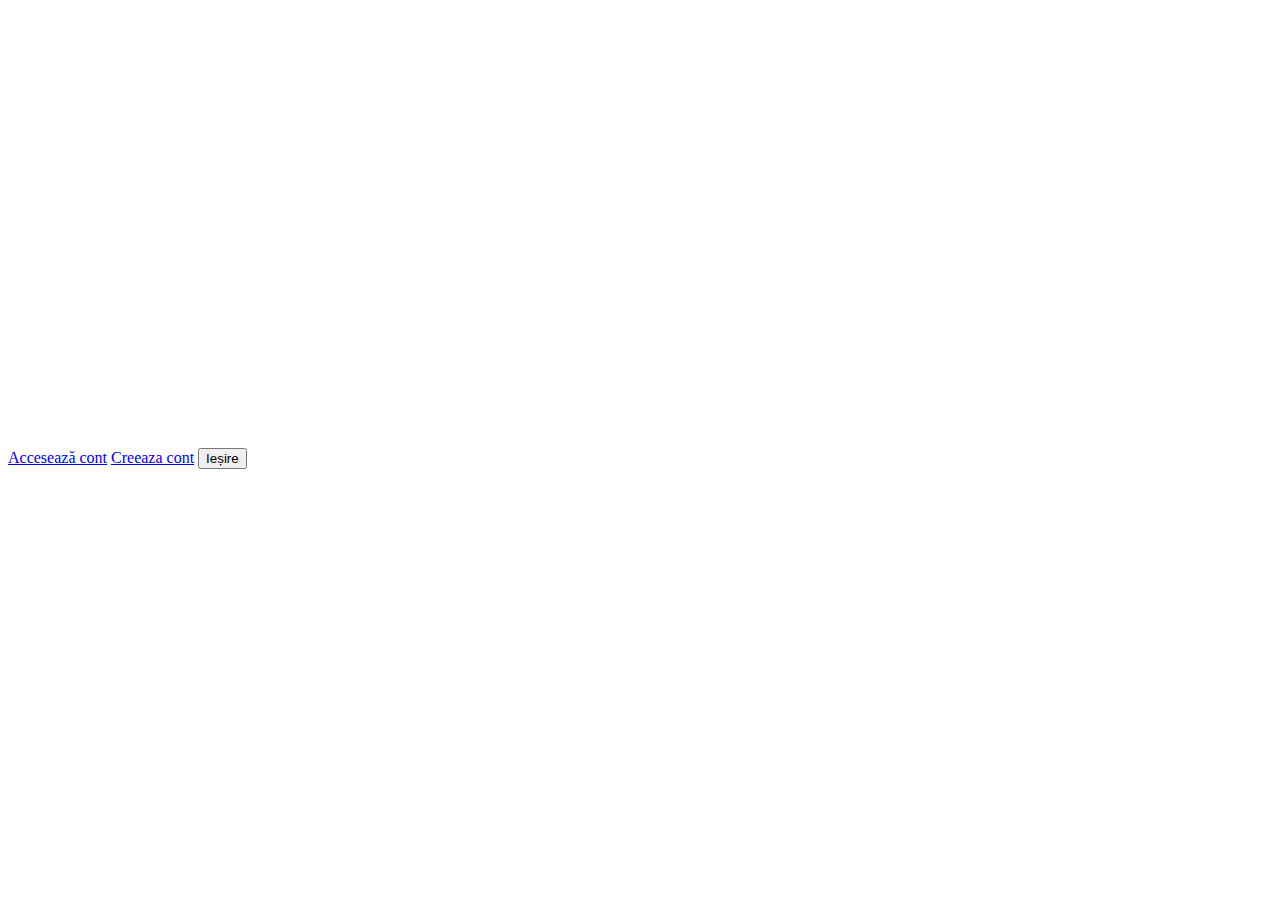
<file: index.html>
<!DOCTYPE html>
<html lang="en">
  <head>
    <meta charset="utf-8" />
    <meta name="viewport" content="width=device-width, initial-scale=1" />
    <link
      href="https://cdn.jsdelivr.net/npm/bootstrap@5.1.1/dist/css/bootstrap.min.css"
      rel="stylesheet"
      integrity="sha384-F3w7mX95PdgyTmZZMECAngseQB83DfGTowi0iMjiWaeVhAn4FJkqJByhZMI3AhiU"
      crossorigin="anonymous"
    />
    <link href="./styles.css" rel="stylesheet" />
    <title>Pagina principala</title>
  </head>
  <body onload="init()">
    <div class="container bancomat-buttons-container">
      <div class="row bancomat-buttons-rows">
        <div class="col"></div>
        <div class="col">
          <div class="d-grid gap-2">
            <a
              class="btn btn-primary"
              href="./pagini/loginPage.html"
              role="button"
              >Accesează cont</a
            >
            <a
              class="btn btn-primary"
              href="pagini\registerPage.html"
              role="button"
              >Creeaza cont</a
            >
            <button class="btn btn-primary" type="button">Ieșire</button>
          </div>
        </div>
        <div class="col"></div>
      </div>
    </div>
    <script src="./pagini/main2.js">
      //link to external js for login function
    </script>
    <script
      src="https://cdn.jsdelivr.net/npm/bootstrap@5.1.1/dist/js/bootstrap.bundle.min.js"
      integrity="sha384-/bQdsTh/da6pkI1MST/rWKFNjaCP5gBSY4sEBT38Q/9RBh9AH40zEOg7Hlq2THRZ"
      crossorigin="anonymous"
    ></script>
    <script
      src="https://cdn.jsdelivr.net/npm/@popperjs/core@2.9.3/dist/umd/popper.min.js"
      integrity="sha384-W8fXfP3gkOKtndU4JGtKDvXbO53Wy8SZCQHczT5FMiiqmQfUpWbYdTil/SxwZgAN"
      crossorigin="anonymous"
    ></script>
    <script
      src="https://cdn.jsdelivr.net/npm/bootstrap@5.1.1/dist/js/bootstrap.min.js"
      integrity="sha384-skAcpIdS7UcVUC05LJ9Dxay8AXcDYfBJqt1CJ85S/CFujBsIzCIv+l9liuYLaMQ/"
      crossorigin="anonymous"
    ></script>
    
  </body>
</html>
</file>
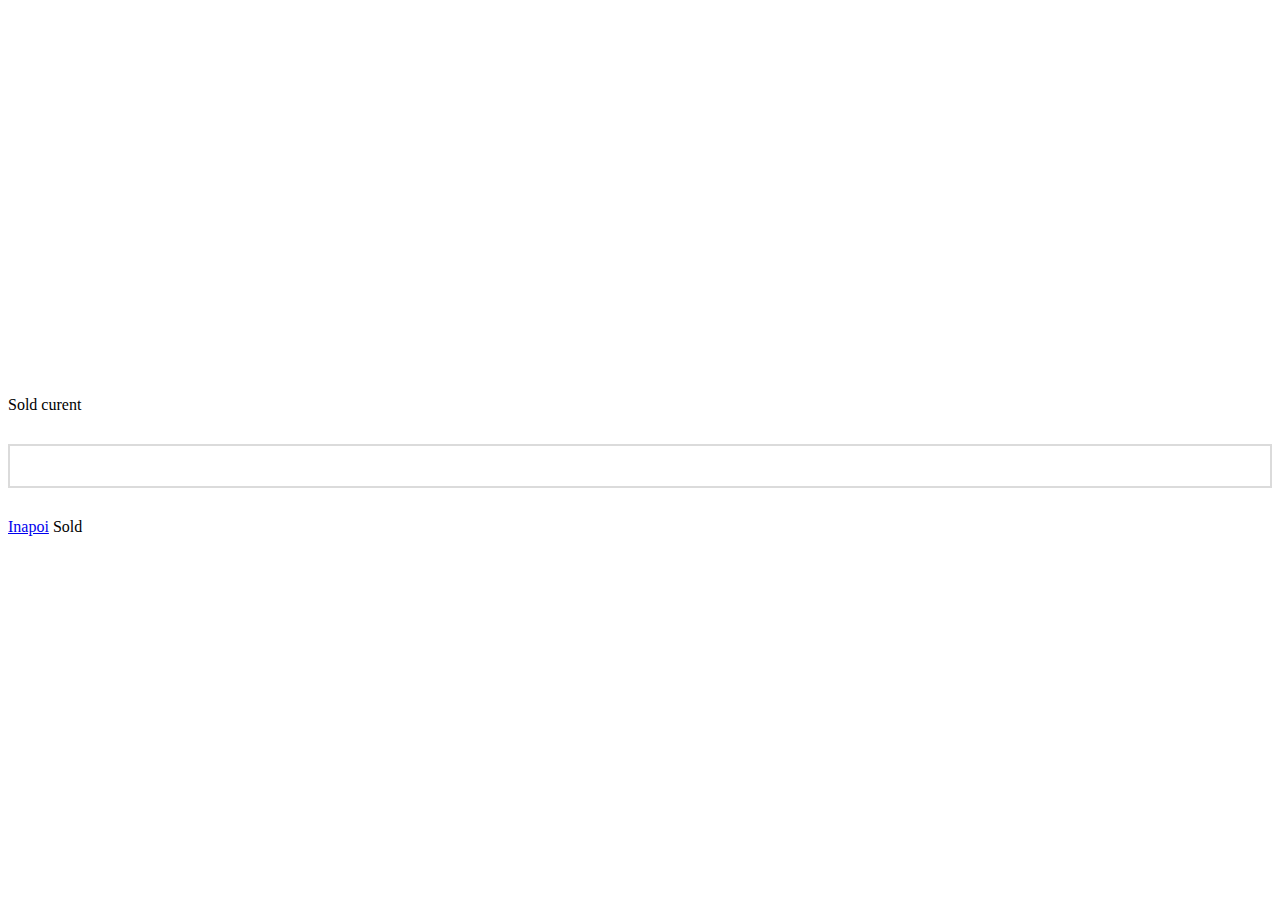
<file: pagini/afisareSold.html>
<!DOCTYPE html>
<html lang="en">
  <head>
    <meta charset="utf-8" />
    <meta name="viewport" content="width=device-width, initial-scale=1" />
    <link
      href="https://cdn.jsdelivr.net/npm/bootstrap@5.1.1/dist/css/bootstrap.min.css"
      rel="stylesheet"
      integrity="sha384-F3w7mX95PdgyTmZZMECAngseQB83DfGTowi0iMjiWaeVhAn4FJkqJByhZMI3AhiU"
      crossorigin="anonymous"
    />
    <link href="../styles.css" rel="stylesheet" />
    <title>Afisare sold</title>
  </head>
  <body>
    <div class="container bancomat-buttons-container">
      <div class="row bancomat-buttons-rows">
        <div class="col"></div>
        <div class="col">
          <div class="d-grid gap-2">
           <p class="text-center">Sold curent</p>
           <p id="sold" aria-setsize="12px"  class="myclass"  class="text-center" >  </p>
           <a class="btn btn-primary" href="D:\repo\FrontEnd_Bancomat\pagini\menuPage.html" role="button">Inapoi</a>
           <a class="btn btn-primary" onclick=" seeSold() " role="button">Sold</a>
           
          </div>
        </div>
        <div class="col"></div>
      </div>
    </div>
    <script src="main2.js">
      //link to external js for login function
    </script>
    <script
      src="https://cdn.jsdelivr.net/npm/bootstrap@5.1.1/dist/js/bootstrap.bundle.min.js"
      integrity="sha384-/bQdsTh/da6pkI1MST/rWKFNjaCP5gBSY4sEBT38Q/9RBh9AH40zEOg7Hlq2THRZ"
      crossorigin="anonymous"
    ></script>
  </body>
</html>
</file>
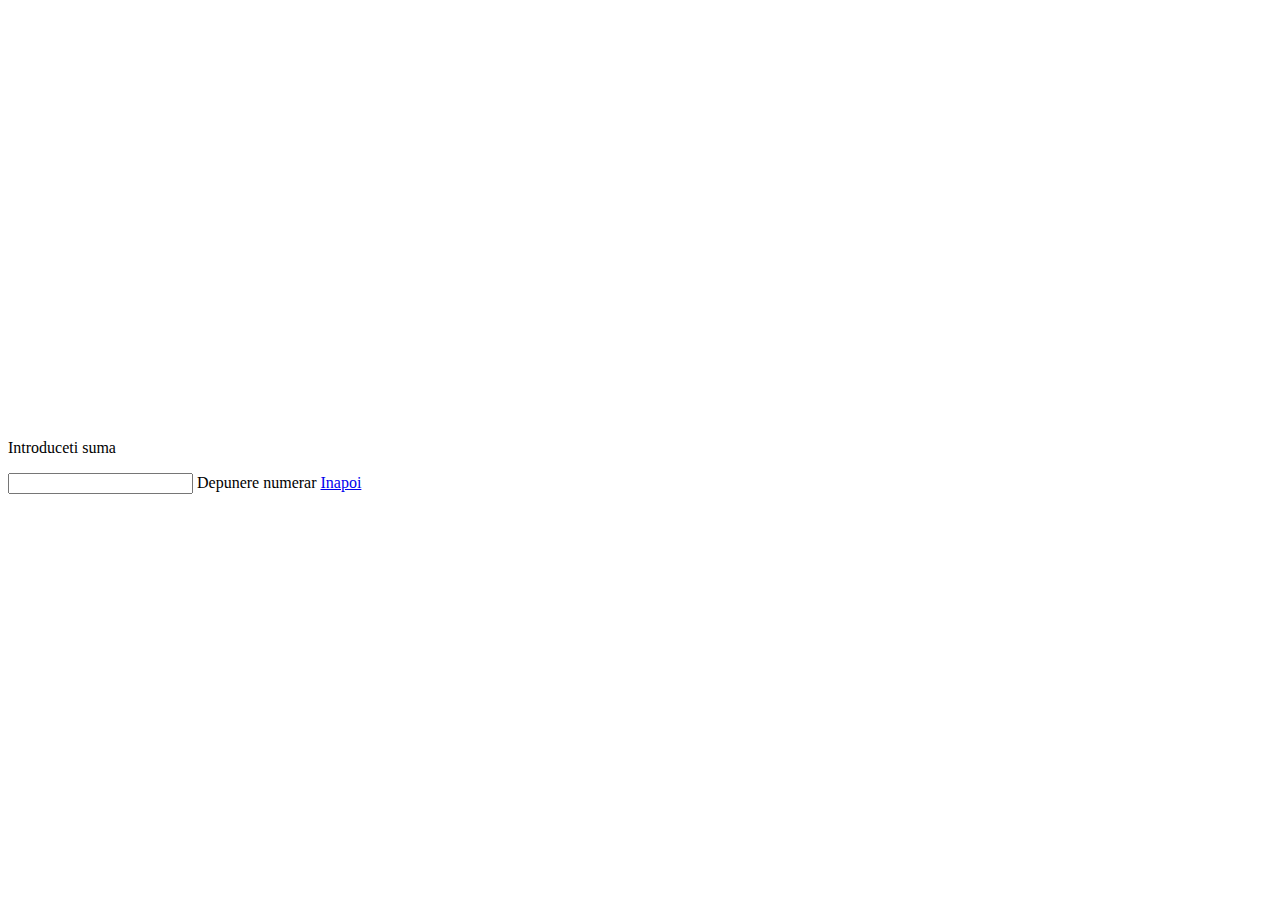
<file: pagini/depunereNumerar.html>
<!DOCTYPE html>
<html lang="en">
  <head>
    <meta charset="utf-8" />
    <meta name="viewport" content="width=device-width, initial-scale=1" />
    <link
      href="https://cdn.jsdelivr.net/npm/bootstrap@5.1.1/dist/css/bootstrap.min.css"
      rel="stylesheet"
      integrity="sha384-F3w7mX95PdgyTmZZMECAngseQB83DfGTowi0iMjiWaeVhAn4FJkqJByhZMI3AhiU"
      crossorigin="anonymous"
    />
    <link href="../styles.css" rel="stylesheet" />
    <title>Depunere</title>
  </head>
  <body>
    <div class="container bancomat-buttons-container">
      <div class="row bancomat-buttons-rows">
        <div class="col"></div>
        <div class="col">
          <div class="d-grid gap-2">
           <p class="text-center">Introduceti suma</p>
           <input type="text" class="form-control" id="newSold" aria-label="Amount (to the nearest dollar)">
           <a class="btn btn-primary" onclick="incrementSold()" role="button">Depunere numerar</a>
           <a class="btn btn-primary" href="D:\repo\FrontEnd_Bancomat\pagini\menuPage.html" role="button">Inapoi</a>
          </div>
        </div>
        <div class="col"></div>
      </div>
    </div>
    <script
      src="https://cdn.jsdelivr.net/npm/bootstrap@5.1.1/dist/js/bootstrap.bundle.min.js"
      integrity="sha384-/bQdsTh/da6pkI1MST/rWKFNjaCP5gBSY4sEBT38Q/9RBh9AH40zEOg7Hlq2THRZ"
      crossorigin="anonymous"
    ></script>
    <script src="main2.js">
      //link to external js for login function
    </script>
  </body>
</html>
</file>
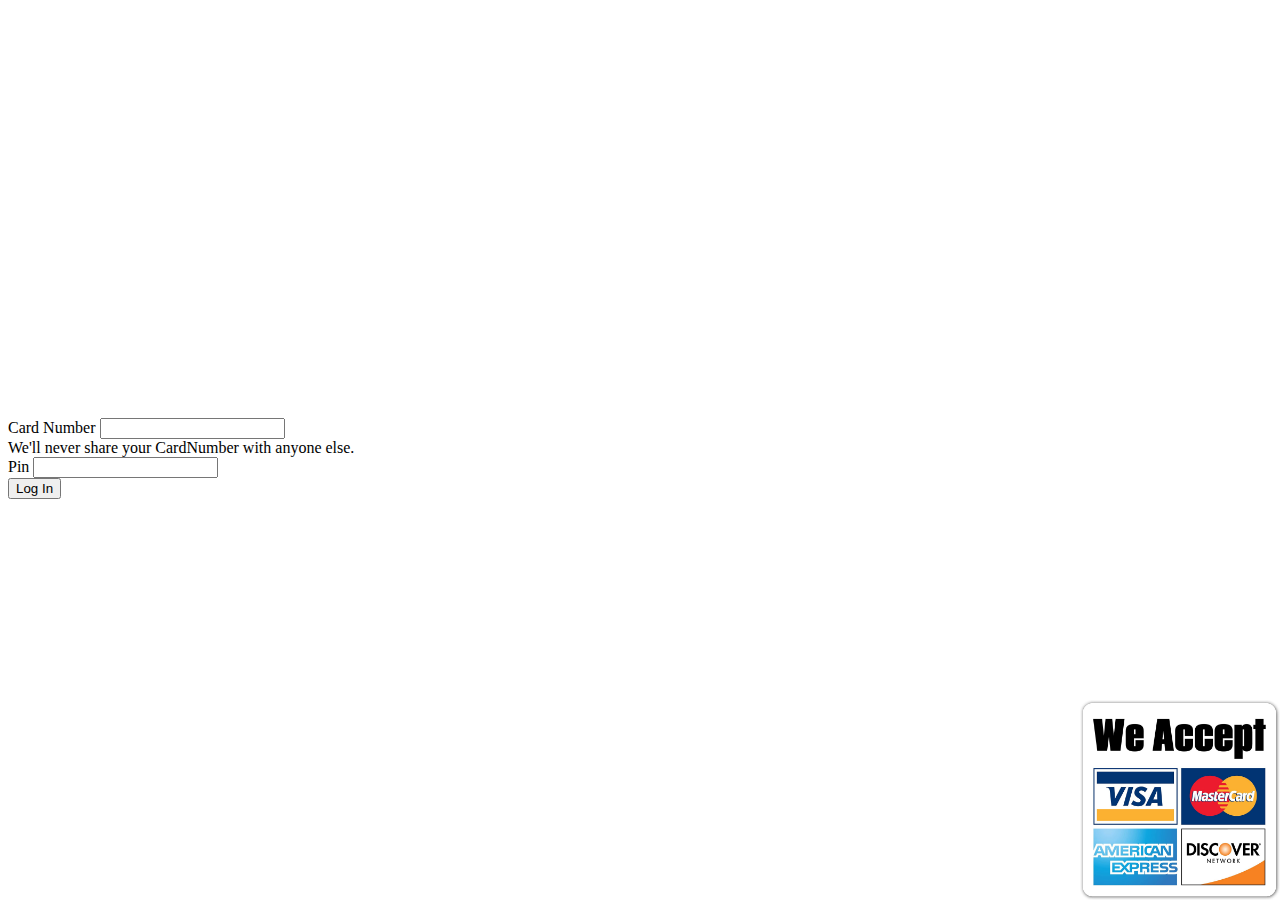
<file: pagini/loginPage.html>
<!DOCTYPE html>
<html lang="en">
  <head>
    <style>
     
      body{
        background-image:url("img.png");
        background-repeat:no-repeat;
        background-attachment: fixed;
        background-position:bottom right ;
        background-size: 200px;
      }
    </style>
    <meta charset="utf-8" />
    <meta name="viewport" content="width=device-width, initial-scale=1" />
    <link
      href="https://cdn.jsdelivr.net/npm/bootstrap@5.1.1/dist/css/bootstrap.min.css"
      rel="stylesheet"
      integrity="sha384-F3w7mX95PdgyTmZZMECAngseQB83DfGTowi0iMjiWaeVhAn4FJkqJByhZMI3AhiU"
      crossorigin="anonymous"
    />
    <link href="../styles.css" rel="stylesheet" />
    <title>Cont</title>
  </head>
  <body>
    <div class="container bancomat-buttons-container">
      <div class="row bancomat-buttons-rows">
        <div class="col"></div>
        <div class="col">
          <form>

            <div class="mb-3">
              <label for="exampleInputCardNumber" class="form-label"
                >Card Number</label
              >
              <input
                type="CardNumber"
                class="form-control"
                id="exampleInputCardNumber"
                aria-describedby="CardNumberlHelp"
              />
              <div id="CardNumberHelp" class="form-text">
                We'll never share your CardNumber with anyone else.
              </div>
            </div>
            <div class="mb-3">
              <label for="exempleInputPin" class="form-label"
                >Pin</label
              >
              <input
                type="password"
                class="form-control"
                id="exempleInputPin"
              />
            </div>
            <input type="button" class="btn btn-primary" value="Log In" name="submit" onclick="login()">
            </div>
          </form>

        </div>
        <div class="col"></div>
      </div>
    </div>
    <script src="main2.js"> //link to external js for login function
     </script>
    <script
      src="https://cdn.jsdelivr.net/npm/bootstrap@5.1.1/dist/js/bootstrap.bundle.min.js"
      integrity="sha384-/bQdsTh/da6pkI1MST/rWKFNjaCP5gBSY4sEBT38Q/9RBh9AH40zEOg7Hlq2THRZ"
      crossorigin="anonymous"
    ></script>
    <script type="text/javascript">
      function disableBack() { window.history.forward(); }
      setTimeout("disableBack()", 0);
      window.onunload = function () { null };
    </script>
  </body>
</html>
</file>
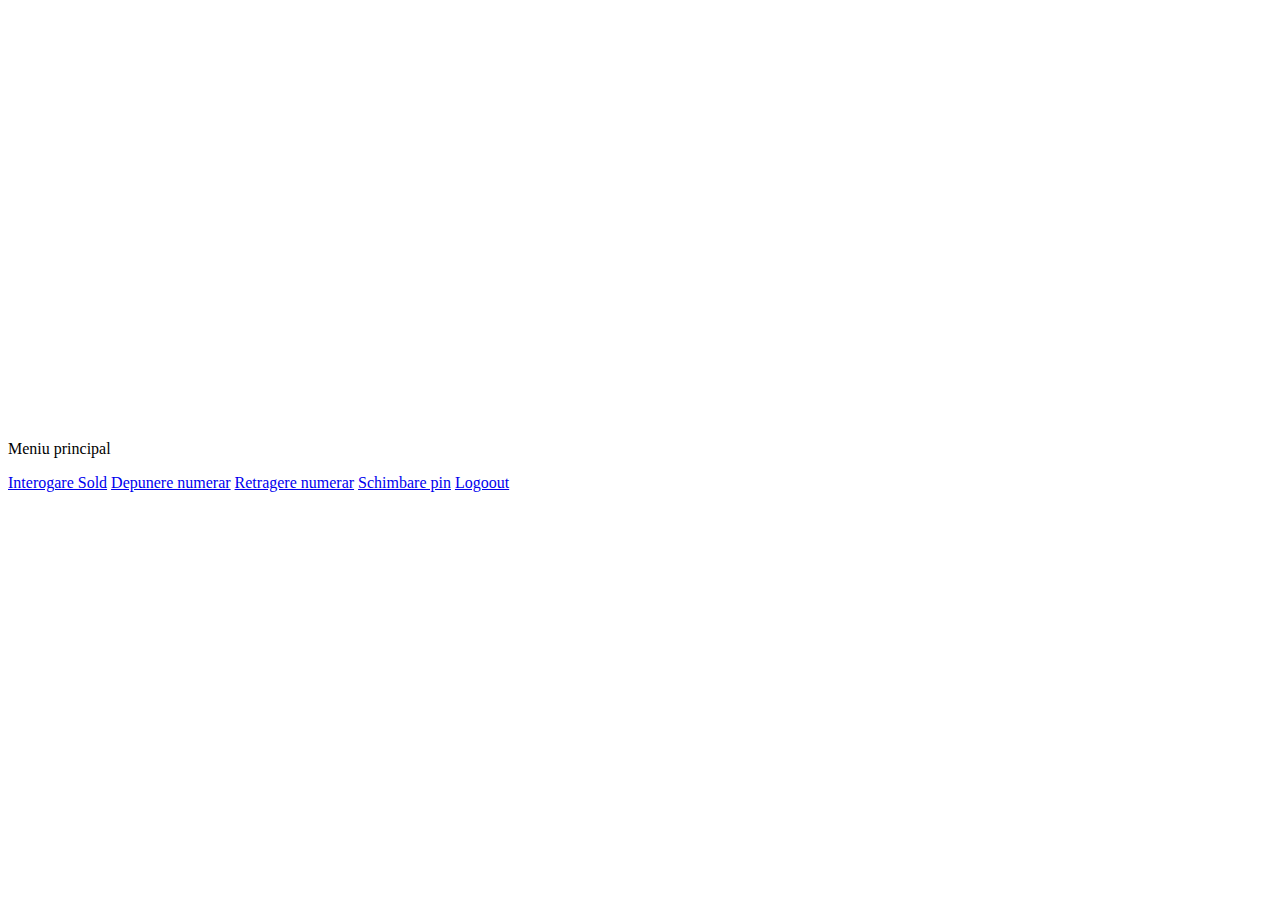
<file: pagini/menuPage.html>
<!DOCTYPE html>
<html lang="en">
  <head>
    <meta charset="utf-8" />
    <meta name="viewport" content="width=device-width, initial-scale=1" />
    <link
      href="https://cdn.jsdelivr.net/npm/bootstrap@5.1.1/dist/css/bootstrap.min.css"
      rel="stylesheet"
      integrity="sha384-F3w7mX95PdgyTmZZMECAngseQB83DfGTowi0iMjiWaeVhAn4FJkqJByhZMI3AhiU"
      crossorigin="anonymous"
    />
    <link href="../styles.css" rel="stylesheet" />
    <title>Optiuni</title>
  </head>
  <body>
    <div class="container bancomat-buttons-container">
      <div class="row bancomat-buttons-rows">
        <div class="col"></div>
        <div class="col">
          <div class="d-grid gap-2">
            <p class="text-center">Meniu principal</p>
            <a class="btn btn-primary" href="afisareSold.html" role="button">Interogare Sold</a>
            <a class="btn btn-primary" href="depunereNumerar.html" role="button">Depunere numerar</a>
            <a class="btn btn-primary" href="retragereNumerar.html" role="button">Retragere numerar</a>
            <a class="btn btn-primary" href="schimbarePin.html" role="button">Schimbare pin</a>
            <a class="btn btn-primary"  href="../index.html" onclick="exit()" type="button">Logoout</a>
          </div>
        </div>
        <div class="col"></div>
      </div>
    </div>
    <script src="main2.js">
      //link to external js for login function
    </script>
    <script
      src="https://cdn.jsdelivr.net/npm/bootstrap@5.1.1/dist/js/bootstrap.bundle.min.js"
      integrity="sha384-/bQdsTh/da6pkI1MST/rWKFNjaCP5gBSY4sEBT38Q/9RBh9AH40zEOg7Hlq2THRZ"
      crossorigin="anonymous"
    ></script>
    <script type="text/javascript">
      function disableBack() { window.history.forward(); }
      setTimeout("disableBack()", 0);
      window.onunload = function () { null };
    </script>
  </body>
</html>
</file>
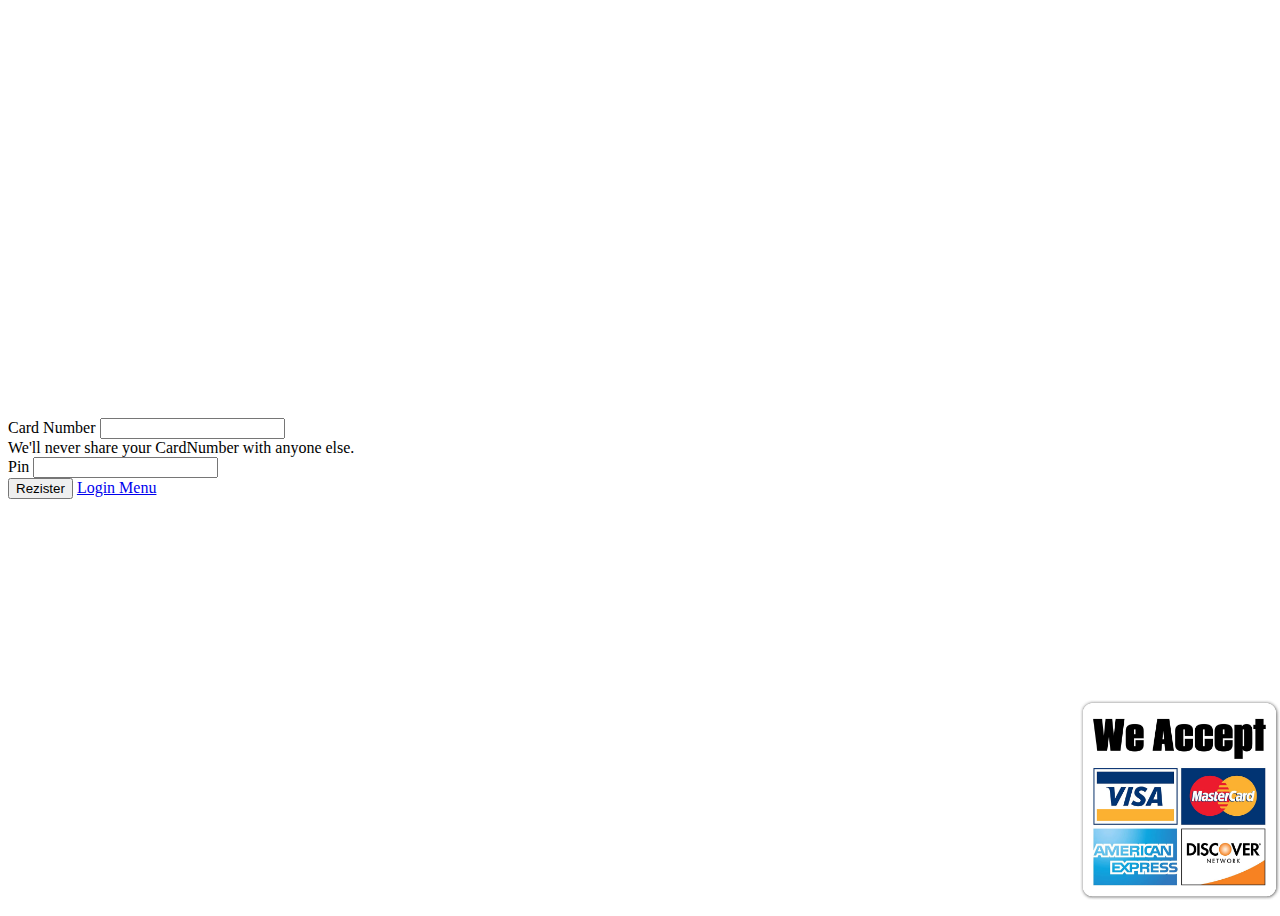
<file: pagini/registerPage.html>
<!DOCTYPE html>
<html lang="en">
  <head>
    <style>
     
      body{
        background-image:url("img.png");
        background-repeat:no-repeat;
        background-attachment: fixed;
        background-position:bottom right ;
        background-size: 200px;
      }
    </style>
    <meta charset="utf-8" />
    <meta name="viewport" content="width=device-width, initial-scale=1" />
    <link
      href="https://cdn.jsdelivr.net/npm/bootstrap@5.1.1/dist/css/bootstrap.min.css"
      rel="stylesheet"
      integrity="sha384-F3w7mX95PdgyTmZZMECAngseQB83DfGTowi0iMjiWaeVhAn4FJkqJByhZMI3AhiU"
      crossorigin="anonymous"
    />
    <link href="../styles.css" rel="stylesheet" />
    <title>Cont</title>
  </head>
  <body>
    <div class="container bancomat-buttons-container">
      <div class="row bancomat-buttons-rows">
        <div class="col"></div>
        <div class="col">
          <form>

            <div class="mb-3">
              <label for="newCardNumber" class="form-label"
                >Card Number</label
              >
              <input
                type="CardNumber"
                class="form-control"
                id="newCardNumber"
                aria-describedby="CardNumberlHelp"
              />
              <div id="CardNumberHelp" class="form-text">
                We'll never share your CardNumber with anyone else.
              </div>
            </div>
            <div class="mb-3">
              <label for="newPin" class="form-label"
                >Pin</label
              >
              <input
                type="password"
                class="form-control"
                id="newPin"
              />
            </div>
            <input type="button" class="btn btn-primary" value="Rezister" name="submit" onclick="registerUser()">
            <a class="btn btn-primary" href="D:\repo\FrontEnd_Bancomat\pagini\loginPage.html" role="button">Login Menu</a>
            </div>
          </form>

        </div>
        <div class="col"></div>
      </div>
    </div>
    <script src="main2.js"> //link to external js for login function
     </script>
    <script
      src="https://cdn.jsdelivr.net/npm/bootstrap@5.1.1/dist/js/bootstrap.bundle.min.js"
      integrity="sha384-/bQdsTh/da6pkI1MST/rWKFNjaCP5gBSY4sEBT38Q/9RBh9AH40zEOg7Hlq2THRZ"
      crossorigin="anonymous"
    ></script>
    <script type="text/javascript">
      function disableBack() { window.history.forward(); }
      setTimeout("disableBack()", 0);
      window.onunload = function () { null };
    </script>
  </body>
</html>
</file>
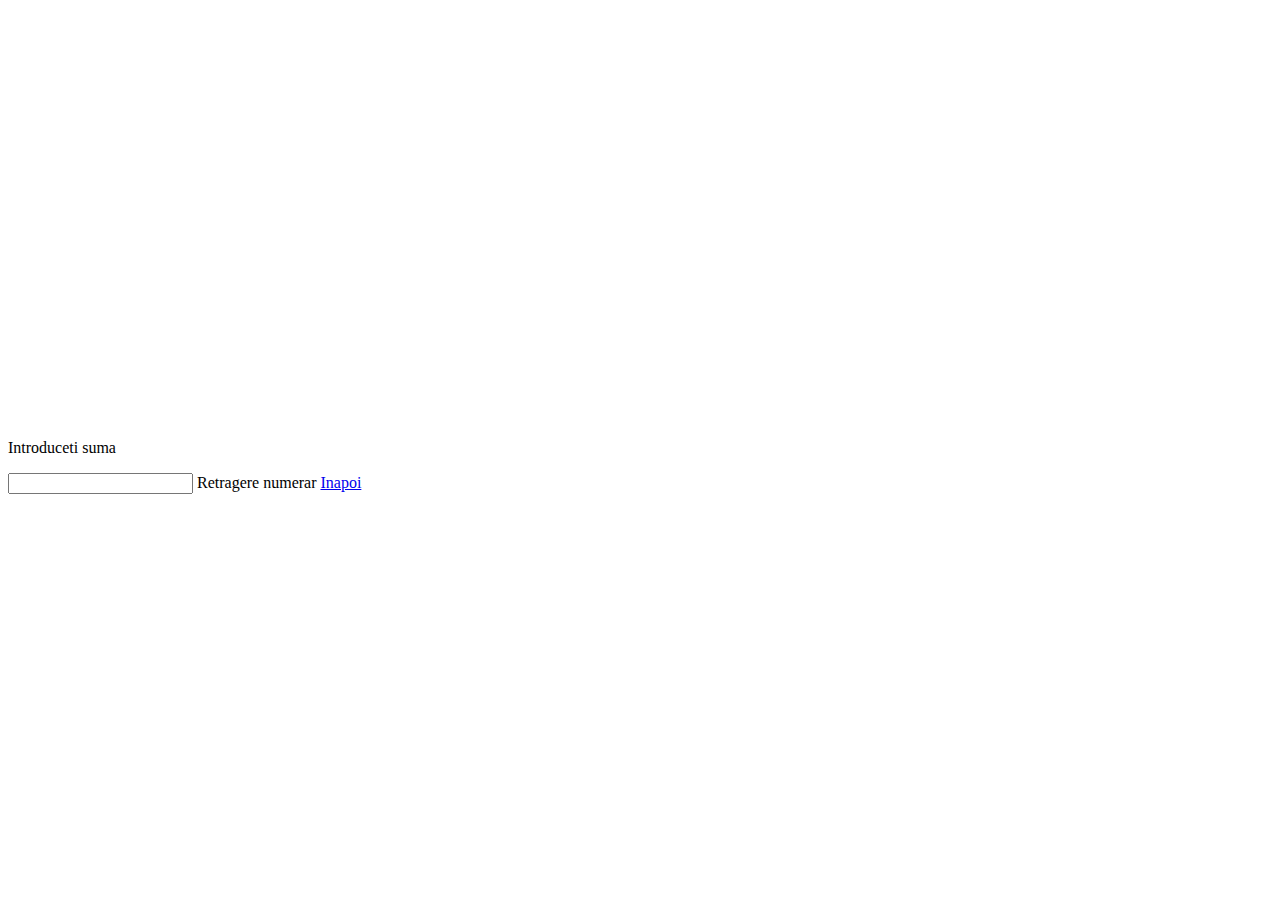
<file: pagini/retragereNumerar.html>
<!DOCTYPE html>
<html lang="en">
  <head>
    <meta charset="utf-8" />
    <meta name="viewport" content="width=device-width, initial-scale=1" />
    <link
      href="https://cdn.jsdelivr.net/npm/bootstrap@5.1.1/dist/css/bootstrap.min.css"
      rel="stylesheet"
      integrity="sha384-F3w7mX95PdgyTmZZMECAngseQB83DfGTowi0iMjiWaeVhAn4FJkqJByhZMI3AhiU"
      crossorigin="anonymous"
    />
    <link href="../styles.css" rel="stylesheet" />
    <title>Retragere</title>
  </head>
  <body>
    <div class="container bancomat-buttons-container">
      <div class="row bancomat-buttons-rows">
        <div class="col"></div>
        <div class="col">
          <div class="d-grid gap-2">
            <p class="text-center">Introduceti suma</p>
              <input type="text" class="form-control" id="newSold" aria-label="Amount (to the nearest dollar)">
              <a class="btn btn-primary" onclick="decrementSold()" role="button">Retragere numerar</a>
              <a class="btn btn-primary" href="D:\repo\FrontEnd_Bancomat\pagini\menuPage.html" role="button">Inapoi</a>
          </div>
        </div>
        <div class="col"></div>
      </div>
    </div>
    <script
      src="https://cdn.jsdelivr.net/npm/bootstrap@5.1.1/dist/js/bootstrap.bundle.min.js"
      integrity="sha384-/bQdsTh/da6pkI1MST/rWKFNjaCP5gBSY4sEBT38Q/9RBh9AH40zEOg7Hlq2THRZ"
      crossorigin="anonymous"
    ></script>
    <script src="https://cdn.jsdelivr.net/npm/@popperjs/core@2.9.3/dist/umd/popper.min.js" integrity="sha384-W8fXfP3gkOKtndU4JGtKDvXbO53Wy8SZCQHczT5FMiiqmQfUpWbYdTil/SxwZgAN" crossorigin="anonymous"></script>
    <script src="https://cdn.jsdelivr.net/npm/bootstrap@5.1.1/dist/js/bootstrap.min.js" integrity="sha384-skAcpIdS7UcVUC05LJ9Dxay8AXcDYfBJqt1CJ85S/CFujBsIzCIv+l9liuYLaMQ/" crossorigin="anonymous"></script>
    <script src="main2.js">
      //link to external js for login function
    </script>
  </body>
</html>
</file>
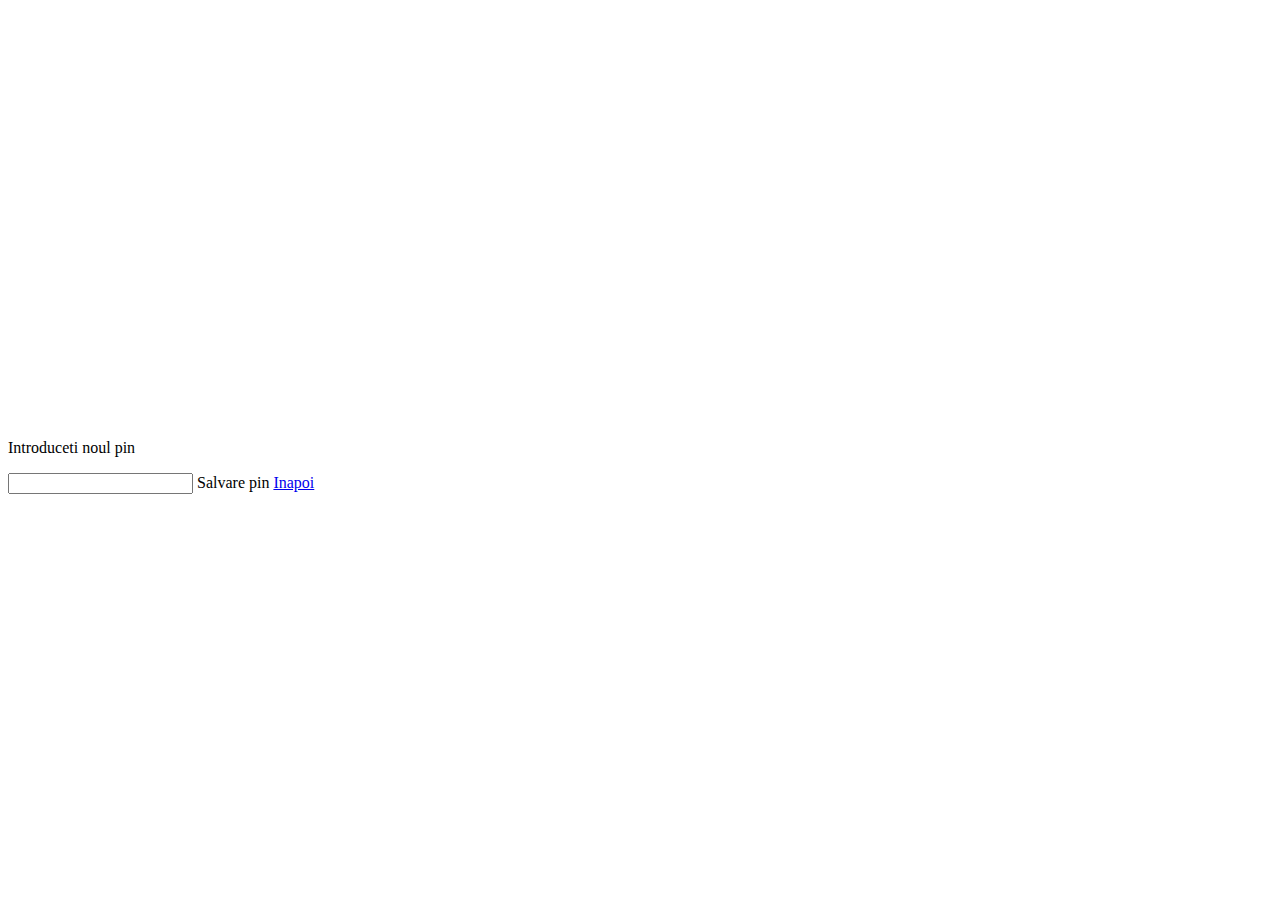
<file: pagini/schimbarePin.html>
<!DOCTYPE html>
<html lang="en">
  <head>
    <meta charset="utf-8" />
    <meta name="viewport" content="width=device-width, initial-scale=1" />
    <link
      href="https://cdn.jsdelivr.net/npm/bootstrap@5.1.1/dist/css/bootstrap.min.css"
      rel="stylesheet"
      integrity="sha384-F3w7mX95PdgyTmZZMECAngseQB83DfGTowi0iMjiWaeVhAn4FJkqJByhZMI3AhiU"
      crossorigin="anonymous"
    />
    <link href="../styles.css" rel="stylesheet" />
<title>Retragere</title>
  </head>
  <body>
    <div class="container bancomat-buttons-container">
      <div class="row bancomat-buttons-rows">
        <div class="col"></div>
        <div class="col">
          <div class="d-grid gap-2">
             <p class="text-center">Introduceti noul pin</p>
              <input type="text" class="form-control" id="newPin" aria-label="pin">
              <a class="btn btn-primary" onclick="changePin()" role="button">Salvare pin</a>
              <a class="btn btn-primary" href="D:\repo\FrontEnd_Bancomat\pagini\menuPage.html" role="button">Inapoi</a>
          </div>
        </div>
        <div class="col"></div>
      </div>
    </div>
    <script src="main2.js">
      //link to external js for login function
    </script>
    <script
      src="https://cdn.jsdelivr.net/npm/bootstrap@5.1.1/dist/js/bootstrap.bundle.min.js"
      integrity="sha384-/bQdsTh/da6pkI1MST/rWKFNjaCP5gBSY4sEBT38Q/9RBh9AH40zEOg7Hlq2THRZ"
      crossorigin="anonymous"
    ></script>
    <script src="https://cdn.jsdelivr.net/npm/@popperjs/core@2.9.3/dist/umd/popper.min.js" integrity="sha384-W8fXfP3gkOKtndU4JGtKDvXbO53Wy8SZCQHczT5FMiiqmQfUpWbYdTil/SxwZgAN" crossorigin="anonymous"></script>
  </body>
</html>
</file>
<file: styles.css>
.bancomat-buttons-container {
    display: flex;
    height: 100vh;
}

.bancomat-buttons-rows {
    align-self: center;
    flex: 1;
}

.myclass {
    height: 40px;
    position: center;
    border: 2px solid #0e0101;
    border-color: rgba(0, 0, 0, .14);
    background-color: rgb(255, 255, 255);
    font-size: 30px;
    text-align:left;
    
    font-family:'Times New Roman', Times, serif
}
</file>
